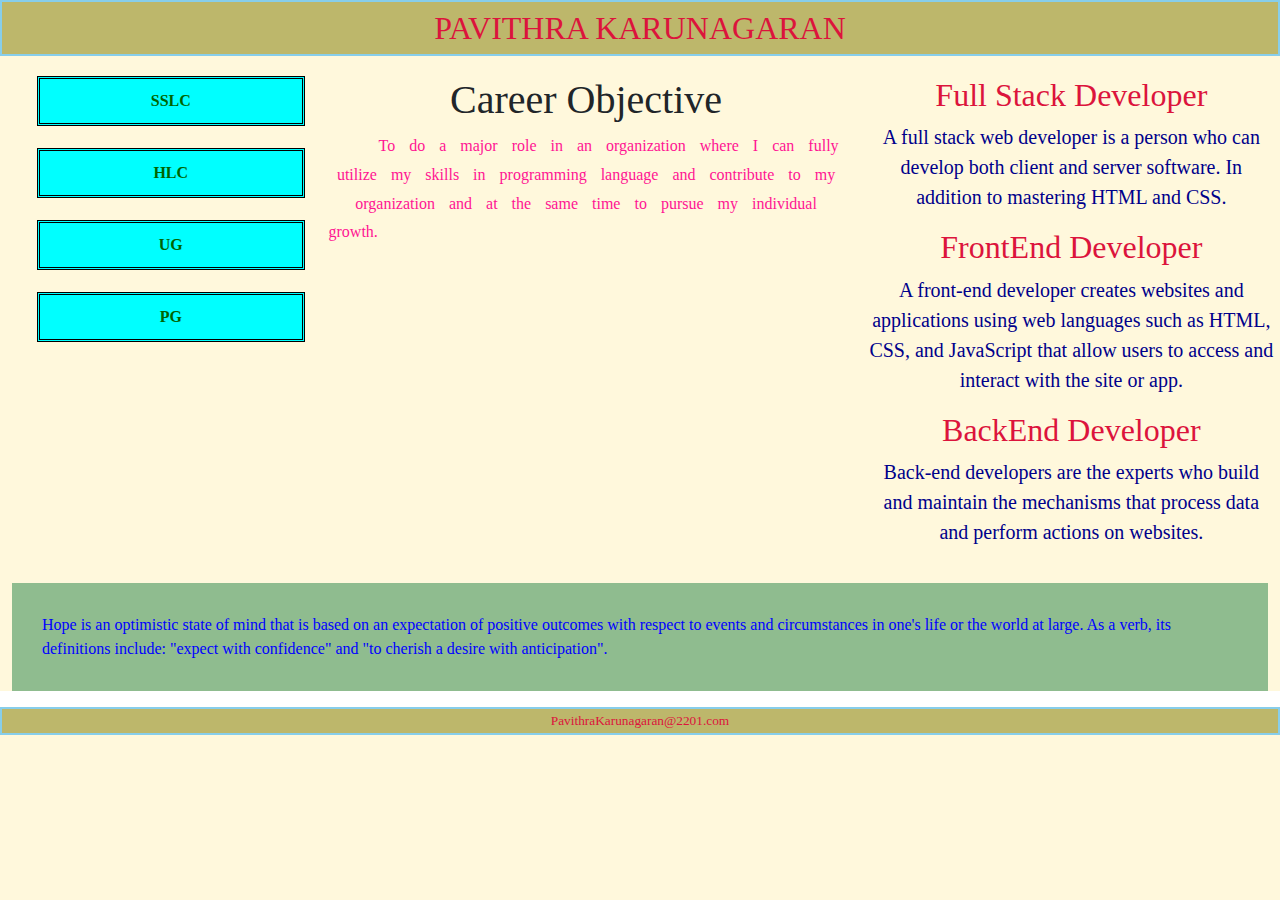
<file: Responsive/index.html>
<!DOCTYPE html>
<html lang="en">
<head>
    <meta charset="UTF-8">
    <meta http-equiv="X-UA-Compatible" content="IE=edge">
    <meta name="viewport" content="width=device-width, initial-scale=1.0">
    <link rel="stylesheet" href="./main.css">
    <link href="https://cdn.jsdelivr.net/npm/bootstrap@5.2.3/dist/css/bootstrap.min.css" rel="stylesheet">
    <script src="https://cdn.jsdelivr.net/npm/bootstrap@5.2.3/dist/js/bootstrap.bundle.min.js"></script>
    <link rel="preconnect" href="https://fonts.googleapis.com">
    <link rel="preconnect" href="https://fonts.gstatic.com" crossorigin>
    <link href="https://fonts.googleapis.com/css2?family=Castoro+Titling&family=Instrument+Serif&display=swap" rel="stylesheet">
    <title>Document</title>
</head>
<body>
    <header>
        PAVITHRA KARUNAGARAN
    </header>

    <div class="row bg-phone">
        <div class="col-3 bg-phone">
            <ul>
                <li>SSLC</li>
                <li>HLC</li>
                <li>UG</li>
                <li>PG</li>
            </ul>
        </div>
        <div class="col-5 bg-phone">
            <h1>Career Objective</h1>
            <p class="centerpage">To do a major role in an organization where I can fully utilize my skills in programming language and contribute to my organization and at the same time to pursue my individual growth.</p>
        </div>
        <div class="col-4 bg-phone">
            <h2>Full Stack Developer</h2>
            <p class="textcol">A full stack web developer is a person who can develop both client and server software. In addition to mastering HTML and CSS.</p>
            <h2>FrontEnd Developer</h2>
            <p class="textcol">A front-end developer creates websites and applications using web languages such as HTML, CSS, and JavaScript that allow users to access and interact with the site or app.</p>
            <h2>BackEnd Developer</h2>
            <p class="textcol">Back-end developers are the experts who build and maintain the mechanisms that process data and perform actions on websites.</p>
        </div>
    </div>

    <div class="container-fluid">
        <p class="text">Hope is an optimistic state of mind that is based on an expectation of positive outcomes with respect to events and circumstances in one's life or the world at large. As a verb, its definitions include: "expect with confidence" and "to cherish a desire with anticipation".
        </p>
    </div>

    <footer>
        PavithraKarunagaran@2201.com
    </footer>
    
</body>
</html>
</file>
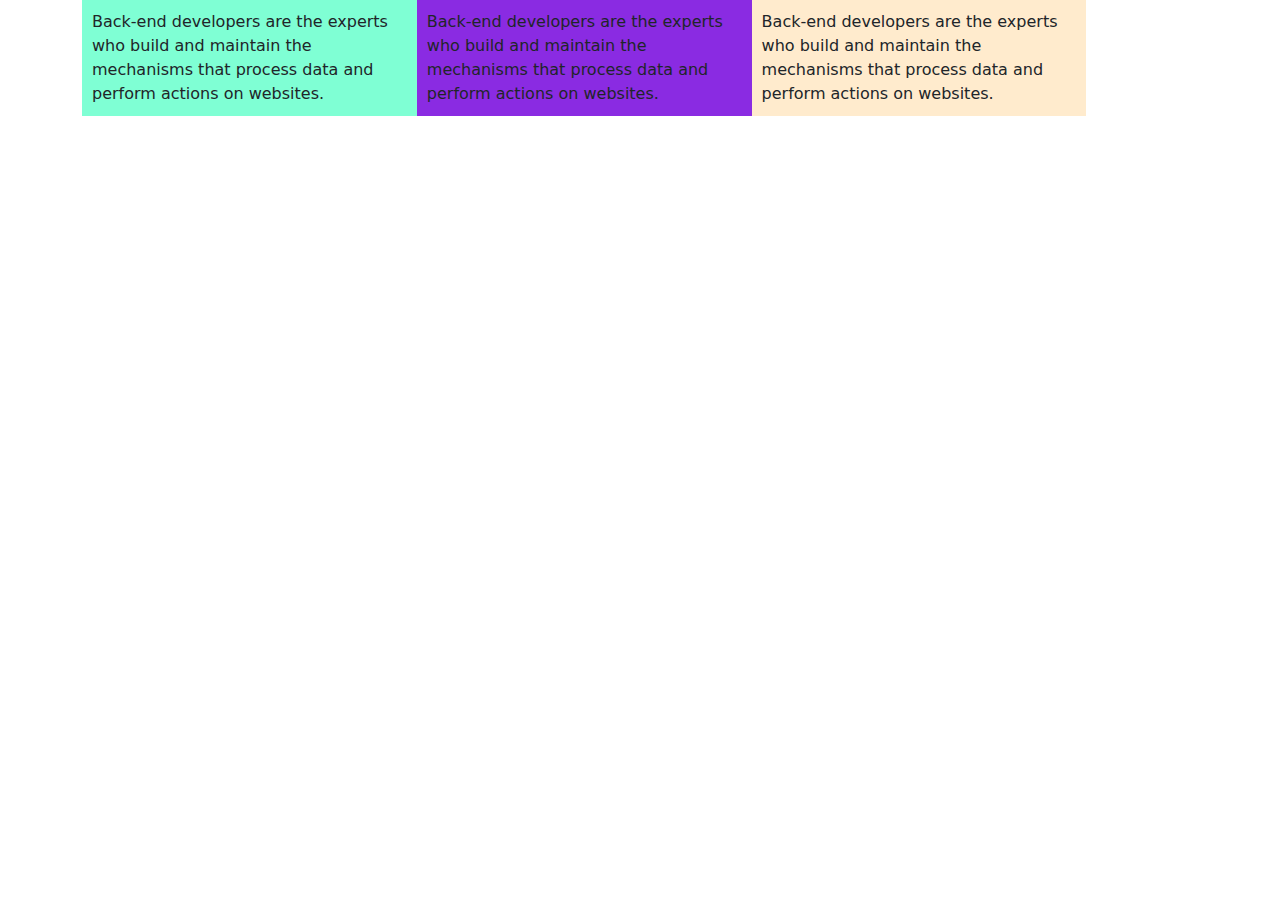
<file: Responsive/task.html>
<!DOCTYPE html>
<html lang="en">
<head>
    <meta charset="UTF-8">
    <meta http-equiv="X-UA-Compatible" content="IE=edge">
    <meta name="viewport" content="width=device-width, initial-scale=1.0">
    <link rel="stylesheet" href="./task.css">
    <link href="https://cdn.jsdelivr.net/npm/bootstrap@5.2.3/dist/css/bootstrap.min.css" rel="stylesheet">
    <script src="https://cdn.jsdelivr.net/npm/bootstrap@5.2.3/dist/js/bootstrap.bundle.min.js"></script>
    <title>Document</title>
</head>
<body>
    <div class="container">
        <p class="para1">Back-end developers are the experts who build and maintain the mechanisms that process data and perform actions on websites.</p>
        <p class="para2">Back-end developers are the experts who build and maintain the mechanisms that process data and perform actions on websites.</p>
        <p class="para3">Back-end developers are the experts who build and maintain the mechanisms that process data and perform actions on websites.</p>
    </div>
</body>
</html>
</file>
<file: Responsive/main.css>
*{
    box-sizing: border-box;
    margin: 0;
    padding: 0;
    outline: 0;
    border: 0;
    font-family: 'Castoro Titling', cursive;
    font-family: 'Instrument Serif', serif;
    font-family: 'Libre Baskerville', serif;
    background-color: cornsilk;
}

/* below one  */
.row::after {
    content: "";
    clear: both;
    display: table;
  }
  
  [class*="col-"] {
    float: left;
    padding: 15px;
  }
  /* why i mention i don't know */
header{
    padding: 2px;   
    border: 2px solid skyblue;
    background-color: darkkhaki;
    text-align: center;
    font-size: xx-large;
    font-weight: 100px;
    color: crimson;
    
}

footer{
    padding: 2px;   
    border: 2px solid skyblue;
    background-color: darkkhaki;
    text-align: center;
    font-size: smaller;
    font-weight: 90px;
    color: crimson;
}

.row{
    position: relative;
    padding: 5px;
}
ul li{
    font-weight: bold;
    text-align: center;
    font-weight: 100px;
    color: darkgreen;
    background-color: aqua;
    list-style-type: none;
    border: 3px double black;
    padding: 10px;
    margin-bottom: 22px;
    cursor: pointer;
    flex: 50%;
}

.col-4{
    position: relative;
    flex: 50%;
}
.col-4, h2{
    text-align: center;
    color: crimson;
    font-weight: 100px;

} 
.textcol{
    color: darkblue;
    font-size: 20px;
}
.col-5{
    text-align: center;
    font-weight: 100;
}
.text{
    background-color: darkseagreen;
    color: blue;
    font-weight: 500;
    padding: 30px;
    flex: 50%;
}
.centerpage{
    text-indent: 45px;
    color: deeppink;
    line-height: 1.8;
    word-spacing: 10px;
    text-align-last: justify;
    flex: 50%;
}

@media screen and (max-width: 600px) {
    body{
        background-color: #009933;
        color: darkviolet;
        float: left;
        padding: 10px;  
    }

    *{
        background-color: #009933;
    }

    .text{
        background-color: #009933;
       }

       footer{
       
        background-color: #009933;
        
    }
    header{
            background-color: #009933;
    }
    
    /* .text{
        background-color: rosybrown;
        color: blueviolet;
    } */

}
@media print{
    body{
        background-color: #009933;
        color: darkviolet;
     
    }

    *{
        background-color: #009933;
    }
    .text{
        background-color: #009933;
       }
       footer{
       
        background-color: #009933;
        
    }

    header{
        background-color: #009933;
}

  
}
@media only screen and (max-width: 768px) {
    /* For mobile phones: */
    [class*="col-"] {
      width: 100%;
    }

    body{
        background-color: #009933;
        color: darkviolet;
     
    }
   
    *{
        background-color: #009933;
    }
   .text{
    background-color: #009933;
   } 
   footer{
       
    background-color: #009933;
    
}

header{
    background-color: #009933;
}
  }
  @media (max-width: 600px) {
    ul {
      -webkit-flex-direction: column;
      flex-direction: column;
      flex: 100%;
    }

    *{
        background-color: #009933;
    }
    .text{
        background-color: #009933;
       }
       footer{
       
        background-color: #009933;
        
    }

    header{
        background-color: #009933;
}

body{
    background-color: #009933;
    color: darkviolet;
 
}
  }
/* @media only screen and (min-width: 768px) {
    /* For desktop: 
    .col-1 {width: 8.33%;}
    .col-2 {width: 16.66%;}
    .col-3 {width: 25%;}
    .col-4 {width: 33.33%;}
    .col-5 {width: 41.66%;}
    .col-6 {width: 50%;}
    .col-7 {width: 58.33%;}
    .col-8 {width: 66.66%;}
    .col-9 {width: 75%;}
    .col-10 {width: 83.33%;}
    .col-11 {width: 91.66%;}
    .col-12 {width: 100%;}
  }*/
</file>
<file: Responsive/task.css>
.para1{
    background-color: aquamarine;
}
.para2{
    background-color: blueviolet;
}
.para3{
    background-color: coral;
}
@media screen and (min-width:801px) {
    .container p {
        width: 30%;
        float: left;
        padding: 10px;
    }
    .para3{
        background-color: blanchedalmond;
    }
}
@media print{
    body{
        background-color: none;
    }
}
</file>
